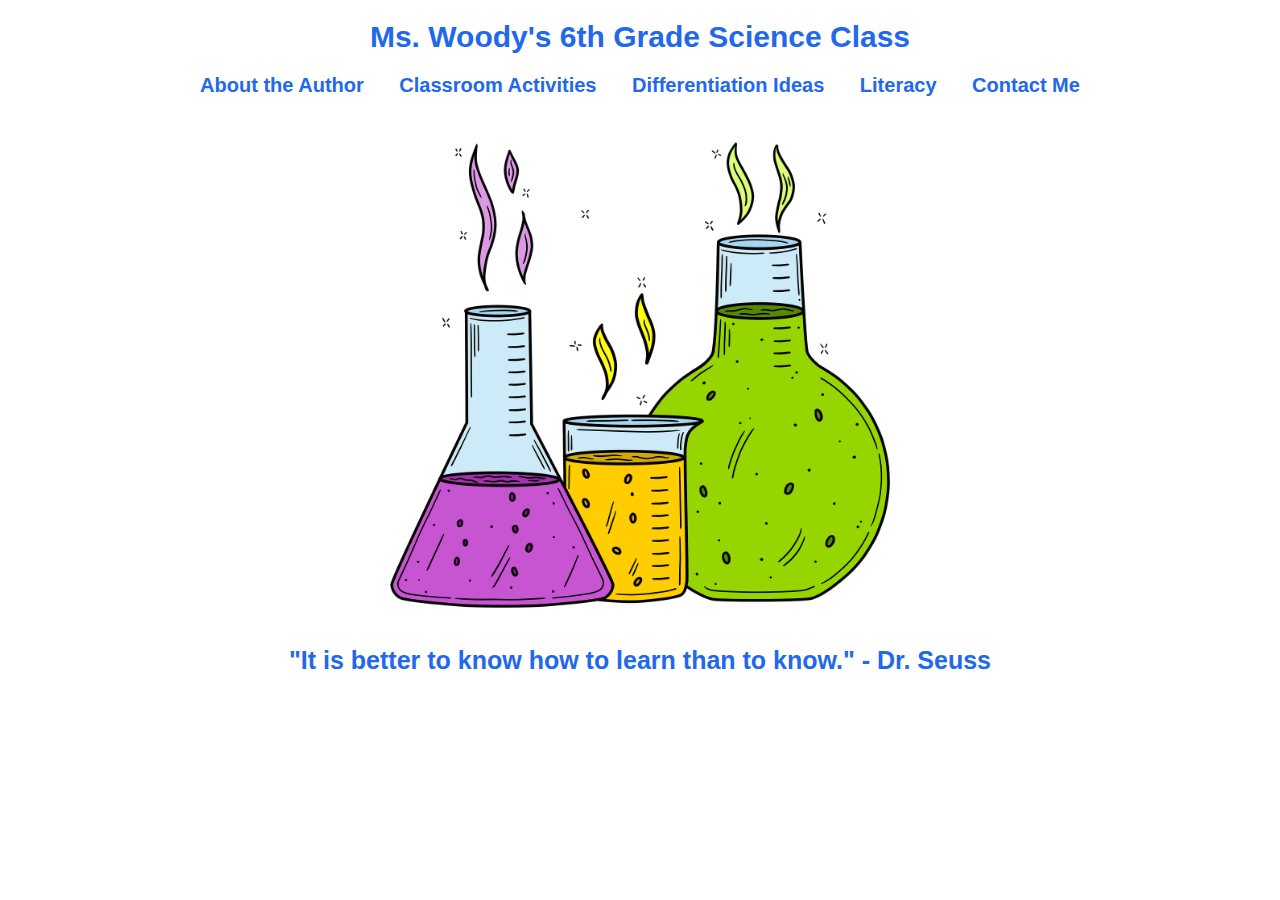
<file: index.html>
<!DOCTYPE html>
<html lang="en">
	<head>
		<title>Ms. Woody's 6th Grade Science Class</title>
		<link rel="stylesheet" type="text/css" href="css/index.css"/>
	</head>
	<body>
		<!-- The header includes the tile of the site and site navigation. -->
		<header>
			<h1 style="color:rgb(33, 104, 236);"><strong>Ms. Woody's 6th Grade Science Class</strong></h1>
			<nav>
				<h3> <a href="#">About the Author</a>  <a href="#">Classroom Activities</a>  <a href="#">Differentiation Ideas</a>  <a href="#">Literacy</a> <a href="contact_page.html">Contact Me</a></h3>
			</nav>
		</header>
		<!-- The main section will include an image. -->
		<main>
			<img src="images/chemical.png" alt="Beakers with chemicals in them" width="500" height="500" />
		</main>
		<!-- The footer will include the quote "It is better to know how to learn than to know." - Dr. Seuss -->
		<footer>
		<h3 style="color:rgb(33, 104, 236);"> "It is better to know how to learn than to know." - Dr. Seuss </h3>
		</footer>
	</body>
</html>
</file>
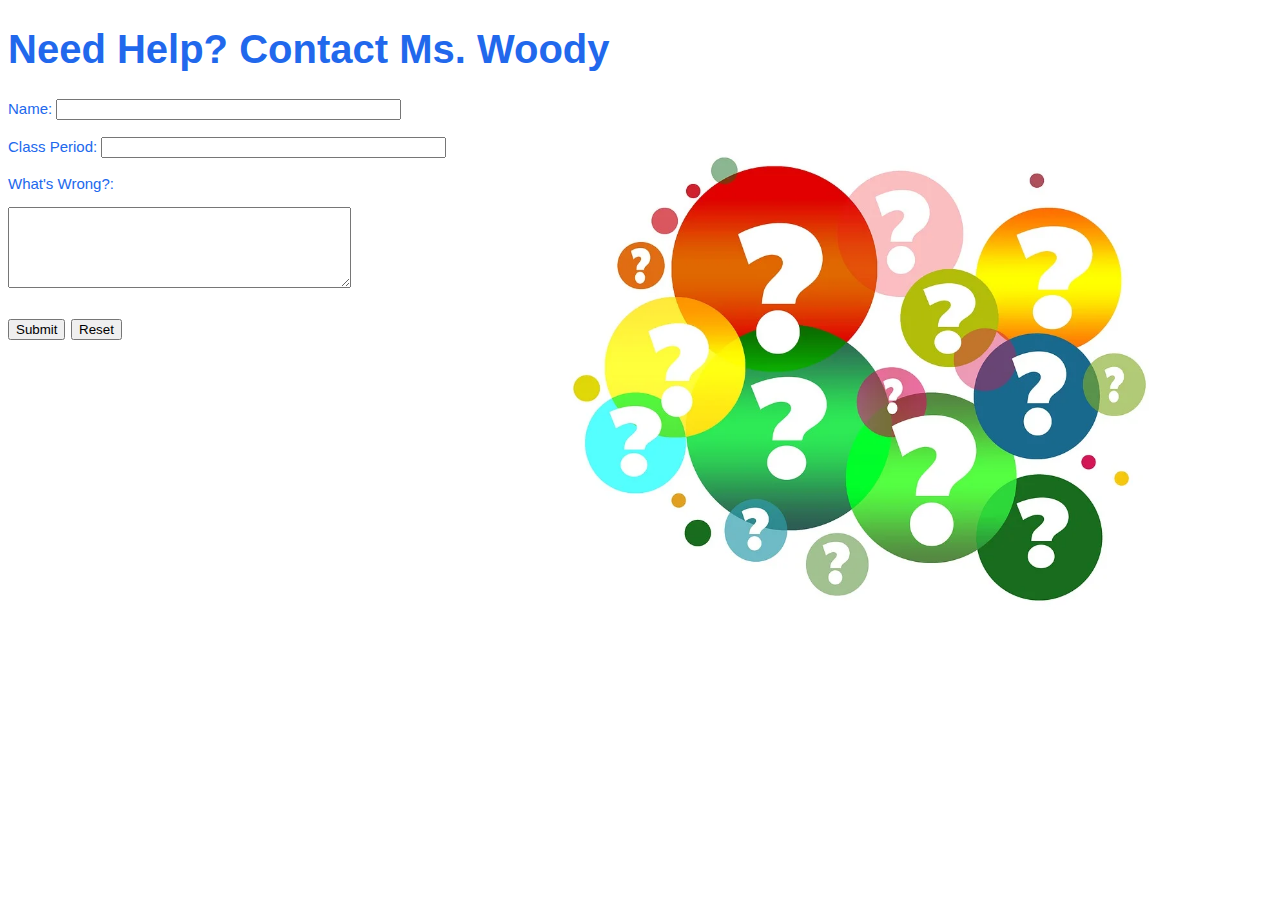
<file: contact_page.html>
<!DOCTYPE html>
<html>

<head>
  <title>Ms. Woody's 6th Grade Science Class Contact Page</title>
  <link rel="stylesheet" type="text/css" href="css/contact_page.css"/>

</head>
<body>
<h1>Need Help? Contact Ms. Woody </h1>
	<main>
			<img src="images/question.png" alt="Question marks of different colors" style="float: right; width="550" height="550" />
		</main>
  <form method="post" action="file:///Users/mackenziewoody/Creative%20Cloud%20Files%20Personal%20Account%20mackenzie.woody@live.longwood.edu%202C8B1E62654449C60A495C8D@AdobeID/web-design1-site/index.html">
   <h3> Name: <input type="text" name="Name" size="40"/>
      <br/>
      <br/>
    Class Period: <input type="text" name="Class Period" size="40"/>
      <br/>
      <br/>
      What's Wrong?: <br/> </h3>
      <textarea name="What's Wrong?" cols="40" rows="5">
      </textarea>
      <br/>
      <br/>
      <input type="submit"/>
      <input type="reset"/>
  </form>
</body>
</html>
</file>
<file: css/index.css>
/*STYLE SHEET FOR index.HTML*/


body {			
    font-family:Georgia, 'Times New Roman', Times, serif;
    color: rgb(100, 162, 237); 
    font-size: 14px; 
    background-color: white;
    
}

header h1 {
    font-family: Verdana, Geneva, Tahoma, sans-serif;
    font-size: 30px;
    font-weight: bold;
    text-align: center;

}

nav h3 {
    font-family: Verdana, Geneva, Tahoma, sans-serif;
    font-size: 20px;
    text-align: center;
}

nav h3 a {		
    color: rgb(33, 104, 236);	
    text-decoration: none;
    margin: 15px;
}

nav h3 a:hover {
    color: purple;
}

main {
    text-align: center;
}

footer h3 {
    font-family: Verdana, Geneva, Tahoma, sans-serif;
    font-size: 25px;
    font-weight: bold;
    text-align: center;

}
</file>
<file: css/contact_page.css>
/*STYLE SHEET FOR contact_page.HTML*/

body { 
    font-family: Verdana, Geneva, Tahoma, sans-serif;
    color: rgb(33, 104, 236);
    font-size: 20px
}

header h1 {
    font-family: Verdana, Geneva, Tahoma, sans-serif;
    font-size: 30px;
    color: rgb(33, 104, 236);
    font-weight: 300;
}

form h3 {
    font-family: Verdana, Geneva, Tahoma, sans-serif;
    font-size: 15px;
    color: rgb(33, 104, 236);
    font-weight: 400;
}

main {
    text-align: center; text-align: right; text-align: justify;
}

img {
    margin-top: 5px;
    
}
</file>
